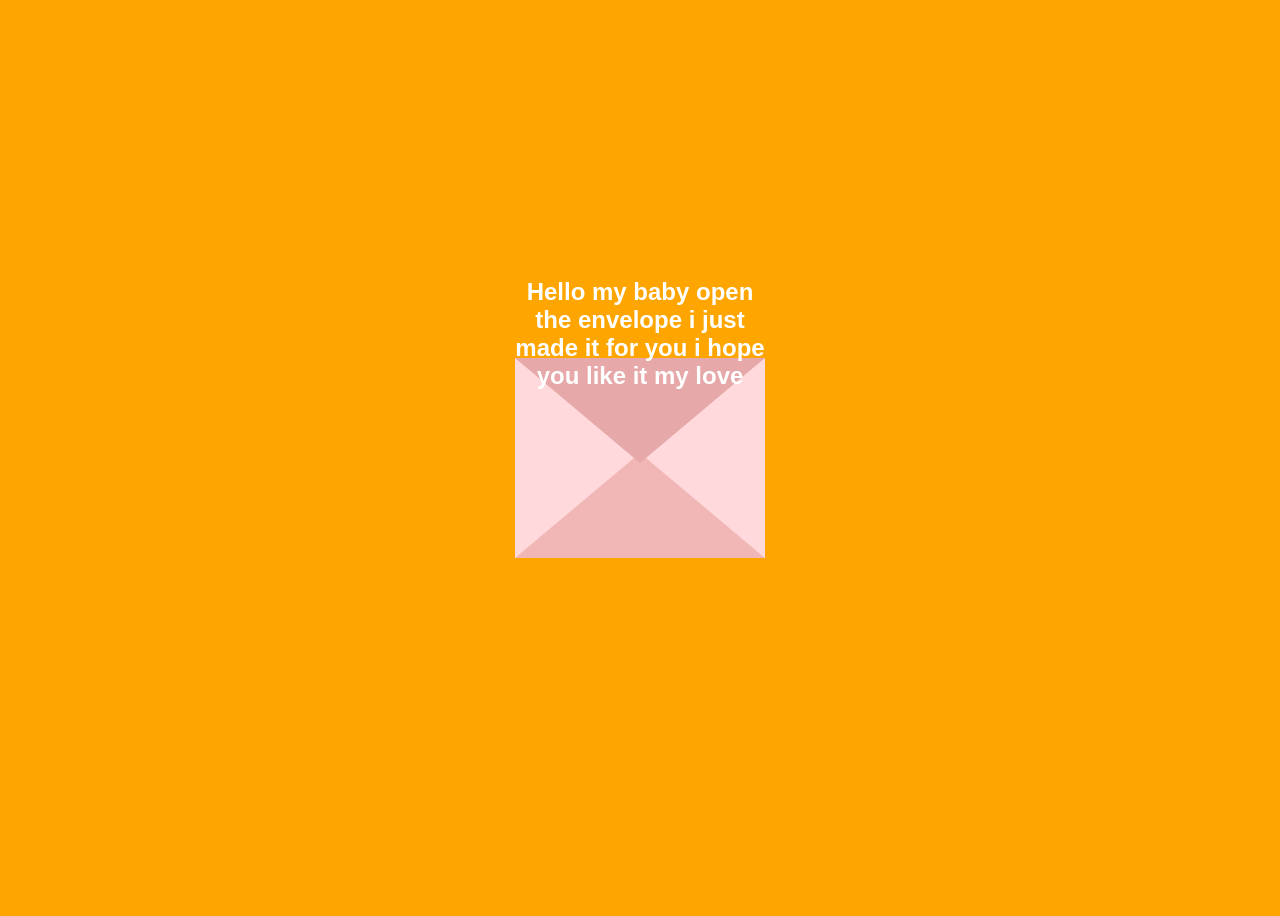
<file: my-website/index.html>
<!DOCTYPE html>
<html lang="en">
<head>
    <meta charset="UTF-8">
    <meta name="viewport" content="width=device-width, initial-scale=1.0">
    <title>HAPPY 6MONTH ANNIVERSARY BABY</title>
    <link rel="stylesheet" href="style.css">
</head>
<body>
   <div class="envelope">
    <div class="back"></div>
   <div class="letter"><h3>Happy 6th month my love</h3>
    <p>half a year of laughter my baboyy and memories with you i love you soo much my pretty girl!</p>
    <a href="new.html">Click here my pretty wife</a></div>
        <div class="text">
    <div class="front"></div>
    <div class="top"></div>
    <div class="shadow"></div>
    <div class="text1">
        <h2>Hello my baby open the envelope i just made it for you  i hope you like it my love
        </h2>
    </div>
   </div>
</body>
</html>
</file>
<file: my-website/style.css>
body{
    display: flex;
    align-items: center;
    justify-content: center;
    height: 100vh;
    background: orange;
}
.envelope{
    position: relative;
    cursor: pointer;

}

.back{
    position: relative;
    width: 250px;
    height: 200px;
    background: #f4c2c2;
}
.front{
    position: absolute;
    border-right: 130px solid #ffd9dc;
    border-top: 100px solid transparent;
    border-bottom: 100px solid transparent;
    height: 0;
    width: 0;
    top: 0;
    left: 120px;
    z-index: 3px;
}
.front:before {
    content: "";
    position: absolute;
    border-left: 130px solid #ffd9dc;
    border-top: 100px solid transparent;
    border-bottom: 100px solid transparent;
    height: 0;
    width: 0;
    top: -100px;
    left: -120px;
}
.front:after {
    content: '';
    position: absolute;
    border-bottom: 105px solid #f1b6b6;
    border-left: 125px solid transparent;
    border-right: 125px solid transparent;
    height: 0;
    width: 0;
    top: -5px;
    left: -120px;
}
.top {
    position: absolute;
    border-top: 105px solid #e6a8a8;
    border-left:  125px solid transparent;
    border-right: 125px solid transparent;
    height: 0;
    width: 0;
    top: 0;
    transform-origin: top;
    z-index: 0.4s;
    
}
.envelope:hover .top{
  transform: rotateX(160deg);}
  .letter{
    position: absolute;
    background: white;
    width: 250px;
    height: 180px;
    transition: 0.4s;
    top: 0;
    left: 0;
    transition: 0.4s;
}
.envelope:hover .letter{
transform: translateY(-100px);
z-index: 2;
}
.text1{
    position: absolute;
    color: white;
    font-family: sans-serif;
    top: -100px;
    font-weight: bold;
    text-align: center;
    font-family: 'Franklin Gothic Medium', 'Arial Narrow', Arial, sans-serif;
}
.letter{
    text-align: center;
    font-size: 17px;
    font-family: arial helvetica sans-serif;
    margin-top: 20px;
    font-weight: bold;
    color:black;
    position: absolute; 
    top: 0;
    left: 0;}
</file>
